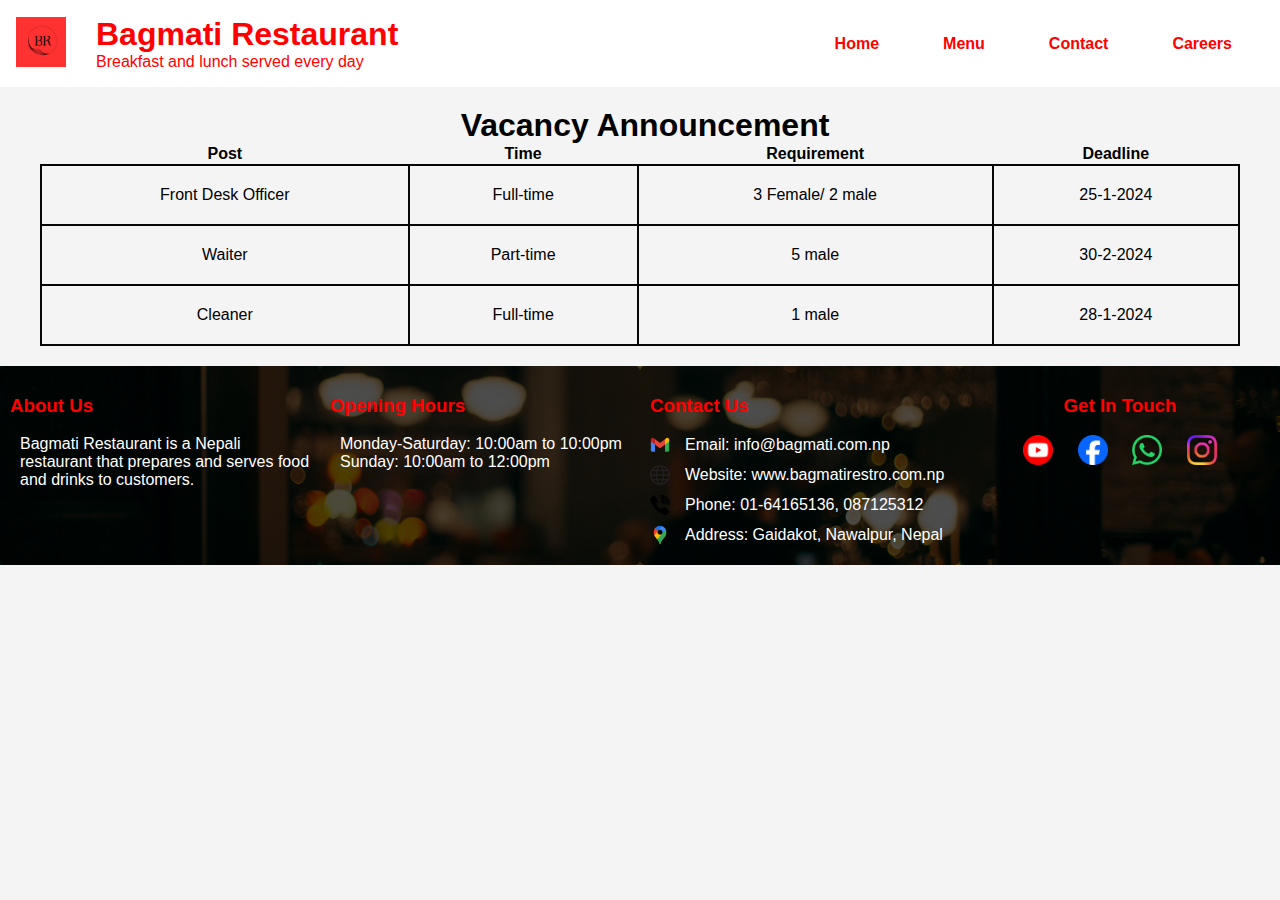
<file: careers.html>
<!DOCTYPE html>
<html lang="en">
<head>
    <meta charset="UTF-8">
    <meta name="viewport" content="width=device-width, initial-scale=1.0">
    <title>Bagmati Restaurant</title>
    <link rel="stylesheet" href="style3.css">
  
</head>
<body>

    <header>
        <div class="logo-container">
            <a href="index.html">
                <img src="image/BR.png" alt="Restaurant Logo" width="50" height="50">
            </a>
            <div class="restaurant-info">
                <h1>Bagmati Restaurant</h1>
                <p class="smaller-text">Breakfast and lunch served every day</p>

            </div>
        </div>
        <nav>
            <a href="index.html">Home</a>
            <a href="menu.html">Menu</a>
            <a href="contact.html">Contact</a>
            <a href="careers.html">Careers</a>
        </nav>
    </header>
    <div class="container">
        <h1 class="header">Vacancy Announcement</h1>

        <table class="vacancy-table">
            <thead>
                <tr>
                    <th>Post</th>
                    <th>Time</th>
                    <th>Requirement</th>
                    <th>Deadline</th>
                </tr>
            </thead>
            <tbody>
                <tr>
                    <td>Front Desk Officer</td>
                    <td>Full-time</td>
                    <td>3 Female/ 2 male</td>
                    <td>25-1-2024</td>
                </tr>
                <tr>
                    <td>Waiter</td>
                    <td>Part-time</td>
                    <td>5 male</td>
                    <td>30-2-2024</td>
                </tr>
                <tr>
                    <td>Cleaner</td>
                    <td>Full-time</td>
                    <td>1 male</td>
                    <td>28-1-2024</td>
                </tr>
            </tbody>
        </table>
    </div>



<div class="footer">
        <div class="footer-col">
            <h3>About Us</h3>
            <p>Bagmati Restaurant is a Nepali restaurant that prepares and serves food and drinks to customers.</p>
        </div>
       




        <div class="footer-col">
            <h3>Opening Hours</h3>
            <p>Monday-Saturday: 10:00am to 10:00pm</p>
            <p>Sunday: 10:00am to 12:00pm</p>
        </div>

        <div class="footer-col">
            <h3>Contact Us</h3>
            <div class="contact-info">
                <div class="contact-item">
                    <img src="image/Gmail.png" alt="Email Icon">
                    <p>Email: info@bagmati.com.np</p>
                </div>
                <div class="contact-item">
                    <img src="image/world-wide-signal.png" alt="Website Icon">
                    <p>Website: www.bagmatirestro.com.np</p>
                </div>
                <div class="contact-item">
                    <img src="image/viber.png" alt="Phone Icon">
                    <p>Phone: 01-64165136, 087125312</p>
                </div>
                <div class="contact-item">
                    <img src="image/location.png" alt="Address Icon">
                    <p>Address: Gaidakot, Nawalpur, Nepal</p>
                </div>
            </div>
        </div>

        <div class="footer-col social-icons">
            <h3>Get In Touch</h3>
            <div class="social-icons-container">
                <a href="#" target="_blank" title="YouTube"><img src="image/youtube_social_circle_red.png" alt="YouTube Icon"></a>
                <a href="#" target="_blank" title="Facebook"><img src="image/Facebook_Logo_Primary.png" alt="Facebook Icon"></a>
                <a href="#" target="_blank" title="WhatsApp"><img src="image/Digital_Glyph_Green.png" alt="WhatsApp Icon"></a>
                <a href="#" target="_blank" title="Instagram"><img src="image/Instagram_Glyph_Gradient.png" alt="Instagram Icon"></a>
            </div>
        </div>
    </div>

</body>
</html>
</file>
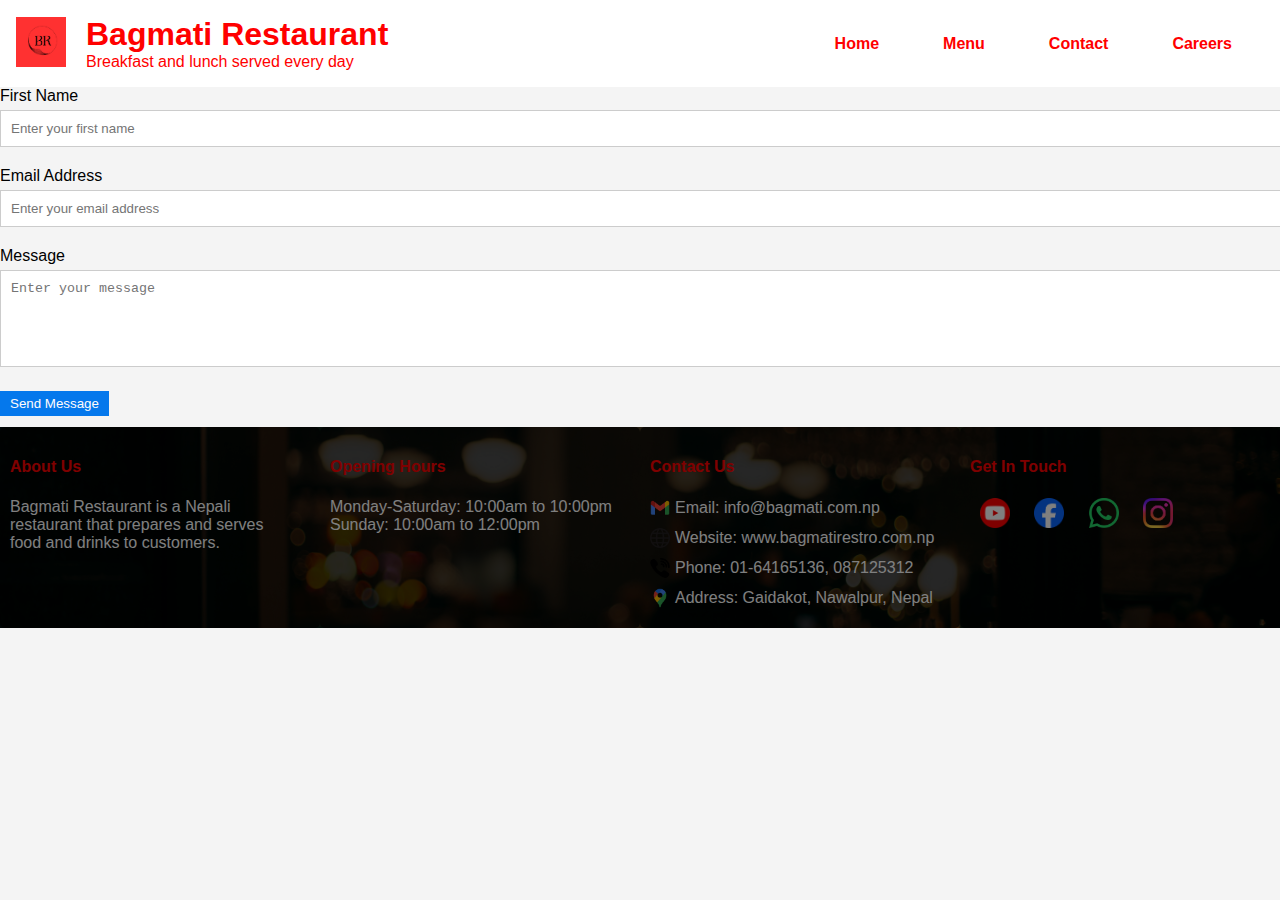
<file: contact.html>
<!DOCTYPE html>
<html lang="en">
<head>
    <meta charset="UTF-8">
    <meta name="viewport" content="width=device-width, initial-scale=1.0">
    <title>Bagmati Restaurant</title>
    <link rel="stylesheet" href="style2.css">
</head>
<body>
  <header>
    <div class="logo-container">
      <a href="index.html">
          <img src="image/BR.png" alt="Restaurant Logo" width="50" height="50">
      </a>
      <div class="restaurant-info">
          <h1>Bagmati Restaurant</h1>
          <p class="smaller-text">Breakfast and lunch served every day</p>

      </div>
  </div>
    
    <nav>
        <a href="index.html">Home</a>
        <a href="menu.html">Menu</a>
        <a href="contact.html">Contact</a>
        <a href="careers.html">Careers</a>
    </nav>
  </header>

  <div class="container">
    <form>
      <div class="form-group">
        <label for="firstName">First Name</label>
        <input type="text" class="form-control" id="firstName" placeholder="Enter your first name">
      </div>

      <div class="form-group">
        <label for="email">Email Address</label>
        <input type="email" class="form-control" id="email" placeholder="Enter your email address">
      </div>

      <div class="form-group">
        <label for="message">Message</label>
        <textarea class="form-control" id="message" rows="5" placeholder="Enter your message"></textarea>
      </div>

      <button type="submit">Send Message</button>
    </form>

    
  </div>

  
  <footer>
    <div class="footer">
      <div class="footer-col">
        <h4>About Us</h4>
        <p>Bagmati Restaurant is a Nepali restaurant that prepares and serves food and drinks to customers.</p>
      </div>

      <div class="footer-col">
        <h4>Opening Hours</h4>
        <p>Monday-Saturday: 10:00am to 10:00pm</p>
        <p>Sunday: 10:00am to 12:00pm</p>
      </div>

      <div class="footer-col">
        <h4>Contact Us</h4>
        <div class="contact-info">
          <div class="contact-item">
              <img src="image/Gmail.png" alt="Email Icon">
              <p>Email: info@bagmati.com.np</p>
          </div>
          <div class="contact-item">
              <img src="image/world-wide-signal.png" alt="Website Icon">
              <p>Website: www.bagmatirestro.com.np</p>
          </div>
          <div class="contact-item">
              <img src="image/viber.png" alt="Phone Icon">
              <p>Phone: 01-64165136, 087125312</p>
          </div>
          <div class="contact-item">
              <img src="image/location.png" alt="Address Icon">
              <p>Address: Gaidakot, Nawalpur, Nepal</p>
          </div>
      </div>
      </div>

      <div class="footer-col">
        <h4>Get In Touch</h4>
        <div class="social-icons-container">
          <a href="#" target="_blank" title="YouTube"><img src="image/youtube_social_circle_red.png" alt="YouTube Icon"></a>
          <a href="#" target="_blank" title="Facebook"><img src="image/Facebook_Logo_Primary.png" alt="Facebook Icon"></a>
          <a href="#" target="_blank" title="WhatsApp"><img src="image/Digital_Glyph_Green.png" alt="WhatsApp Icon"></a>
          <a href="#" target="_blank" title="Instagram"><img src="image/Instagram_Glyph_Gradient.png" alt="Instagram Icon"></a>
        </div>
      </div>
    </div>
  </footer>
</body>
</html>
</file>
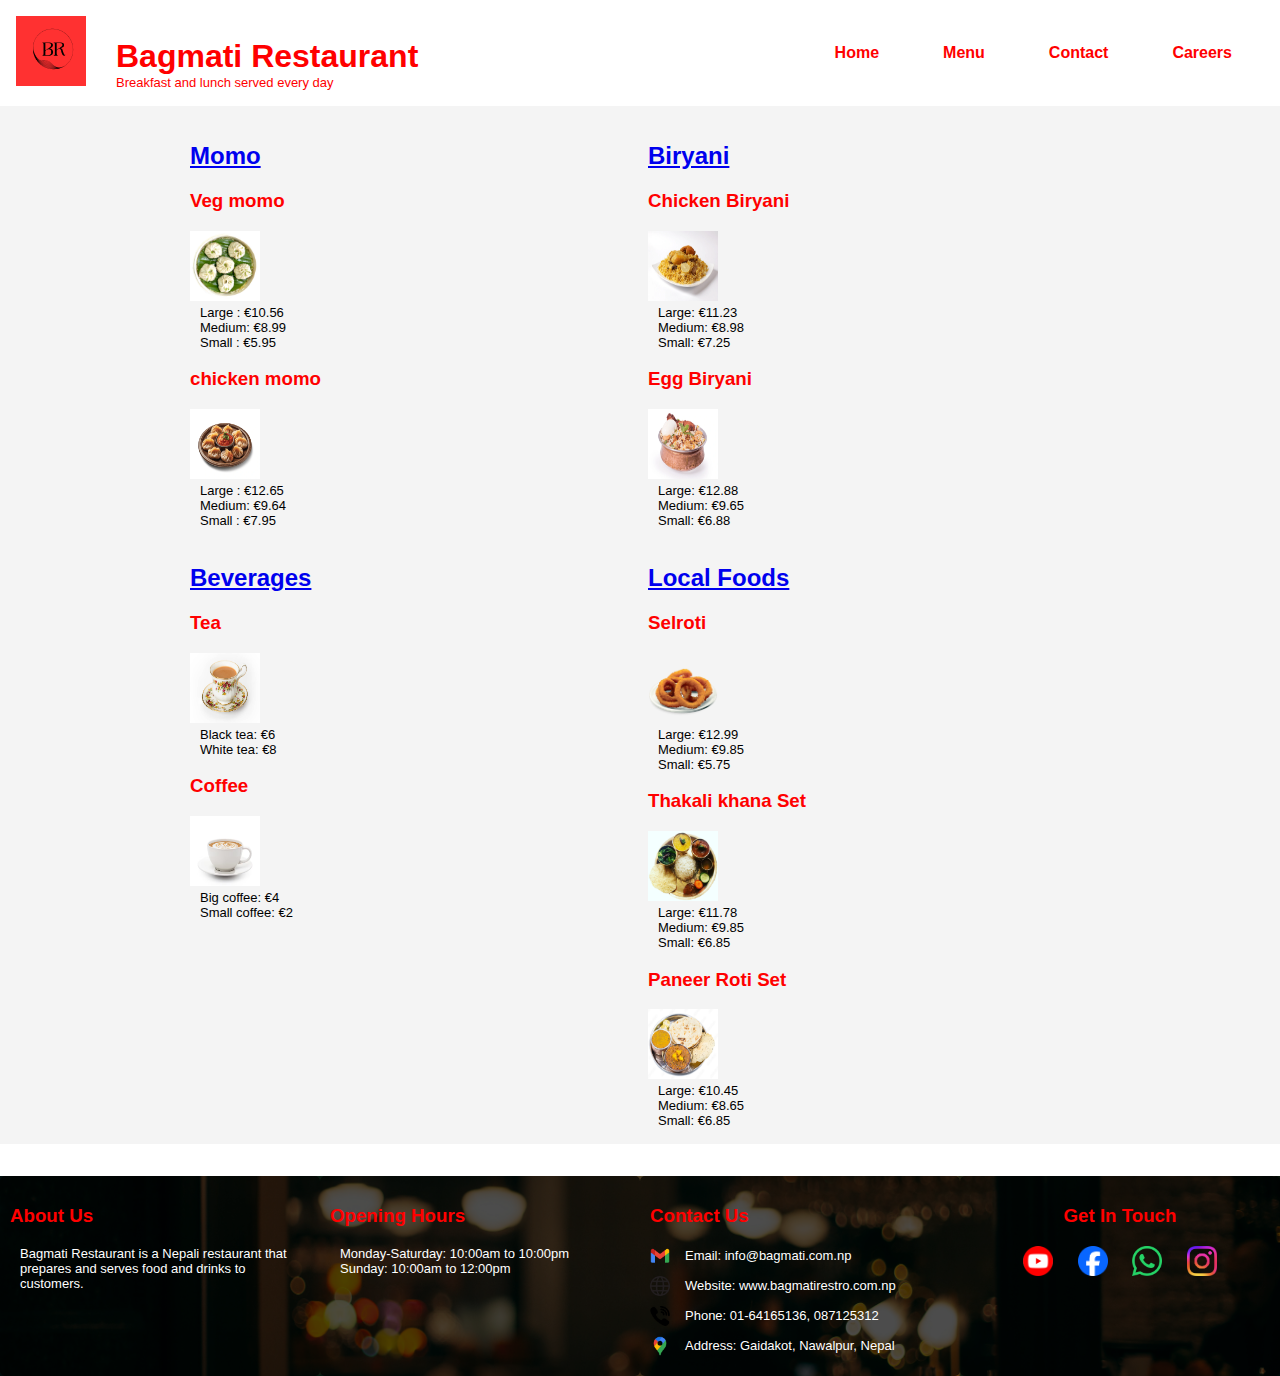
<file: menu.html>
<!DOCTYPE html>
<html lang="en">
<head>
    <meta charset="UTF-8">
    <meta name="viewport" content="width=device-width, initial-scale=1.0">
    <title>Bagmati Restaurant</title>
    <link rel="stylesheet" href="style4.css">
  
</head>
<body>

    <header>
        <div class="logo-container">
            <a href="index.html">
                <img src="image/BR.png" alt="Restaurant Logo" width="50" height="50">
            </a>
            <div class="restaurant-info">
                <h1>Bagmati Restaurant</h1>
                <p class="smaller-text">Breakfast and lunch served every day</p>

            </div>
        </div>
        
        

        <nav>
            <a href="index.html">Home</a>
            <a href="menu.html">Menu</a>
            <a href="contact.html">Contact</a>
            <a href="careers.html">Careers</a>
        </nav>
    </header>
    <div class="main-menu">
        <div class="menu">
        <h2><a href="#" class="btn btn-danger" >Momo</a></h2>
        
            <h3>Veg momo</h3>
            <img src="image/veg-momo.jpg" >
        
            <div class="more">
                <p>
            Large : €10.56 <br>
                    Medium: €8.99 <br>
                    Small :  €5.95 
                </p>
            </div>
            <h3>chicken momo</h3>
            <img src="image/chikenmomos.jpg" >
            <div class="more">
                <p>
                    Large : €12.65 <br>
                    Medium: €9.64 <br>
                    Small :  €7.95 
                </p>
            </div>
        </div>
        <div class="menu">
 <h2><a href="#" class="btn btn-danger" >Biryani</a></h2>
 
    <h3>Chicken Biryani</h3>
    <img src="image/chicken biryani.jpg">

    <p>
      
        Large: €11.23 <br>
        Medium: €8.98 <br>
        Small:  €7.25 
    </p>
    <h3>Egg Biryani</h3>
       <img src="image/eggbiryanii.jpg">

       <p>
        Large: €12.88 <br>
        Medium: €9.65 <br>
        Small: €6.88 
    </p>

</div>

<div class="menu">
    <h2><a href="#" class="btn btn-danger" >Beverages</a></h2>
    <h3>Tea</h3>
        <img src="image/Tea.jpg">
        <p>
            Black tea: €6<br>
            White tea: €8
    
    </p>

    <h3>Coffee</h3>
        <img src="image/coffeee.jpg">
        <p>
            Big coffee: €4<br>
            Small coffee: €2
        </p>

    </div>
    <div class="menu">
    <h2><a href="#" class="btn btn-danger" >Local Foods</a></h2>
    <h3>Selroti</h3>
        <img src="image/selrotii.jpg" > <p>
            Large: €12.99</br>
            Medium: €9.85<br>
            Small: €5.75
        </p>
    <h3>Thakali khana Set</h3>
        <img src="image/Thakali-Khana-Set.jpg">
        <p>
            Large: €11.78<br>
            Medium: €9.85<br>
            Small: €6.85
        </p>
        <h3>Paneer Roti Set</h3>
        <img src="image/Paneer roti.jpg">
        <p>
            Large: €10.45<br>
            Medium: €8.65<br>
            Small: €6.85
        </p>
       
    </div>
    </div>


</div>
</body>
        </div>
    <header>

</header>
</article>

<div class="footer">
        <div class="footer-col">
            <h3>About Us</h3>
            <p>Bagmati Restaurant is a Nepali restaurant that prepares and serves food and drinks to customers.</p>
        </div>

        
       

        <div class="footer-col">
            <h3>Opening Hours</h3>
            <p>Monday-Saturday: 10:00am to 10:00pm</p>
            <p>Sunday: 10:00am to 12:00pm</p>
        </div>

        <div class="footer-col">
            <h3>Contact Us</h3>
            <div class="contact-info">
                <div class="contact-item">
                    <img src="image/Gmail.png" alt="Email Icon">
                    <p>Email: info@bagmati.com.np</p>
                </div>
                <div class="contact-item">
                    <img src="image/world-wide-signal.png" alt="Website Icon">
                    <p>Website: www.bagmatirestro.com.np</p>
                </div>
                <div class="contact-item">
                    <img src="image/viber.png" alt="Phone Icon">
                    <p>Phone: 01-64165136, 087125312</p>
                </div>
                <div class="contact-item">
                    <img src="image/location.png" alt="Address Icon">
                    <p>Address: Gaidakot, Nawalpur, Nepal</p>
                </div>
            </div>
        </div>

        <div class="footer-col social-icons">
            <h3>Get In Touch</h3>
            <div class="social-icons-container">
                <a href="#" target="_blank" title="YouTube"><img src="image/youtube_social_circle_red.png" alt="YouTube Icon"></a>
                <a href="#" target="_blank" title="Facebook"><img src="image/Facebook_Logo_Primary.png" alt="Facebook Icon"></a>
                <a href="#" target="_blank" title="WhatsApp"><img src="image/Digital_Glyph_Green.png" alt="WhatsApp Icon"></a>
                <a href="#" target="_blank" title="Instagram"><img src="image/Instagram_Glyph_Gradient.png" alt="Instagram Icon"></a>
            </div>
        </div>
    </div>

</body>
</html>
</file>
<file: style3.css>
.logo-container {
    display: flex;
    align-items: flex-end;
}

header img {
    margin-right: 20px;
}
h1{
    margin: 0;
    margin-left: 10px;
}
h1, p{
    margin: 0;
    margin-left: 10px;
}
h3{
    color: red;
}

nav{
    display: flex;
    margin-left: auto;
}
nav a{
    color: red;
    text-decoration: none;
    padding: 1em;
    margin: 0 1em;
    font-weight: bold;

}
.footer {
    display: flex;
    justify-content: space-around;
    
    background-size: cover;
    background-position: center;
    color: white;
    position: relative; 
    background-image: url(image/footer\ image.jpg);
}

.footer::before {
    content: "";
    position: absolute;
    top: 0;
    right: 0;
    bottom: 0;
    left: 0;
    
}

.footer-col {
    background-color: rgba(0, 0, 0, 0.7);
    border-radius: 5px;
    width: 25%;
    float: left;
    box-sizing: border-box;
    padding: 10px;
    color: white;
}
.contact-info {
    margin-top: 10px;
}

.contact-item {
    display: flex;
    align-items: center;
    margin-bottom: 10px; 
}

.contact-item img {
    width: 20px; 
    height: 20px;
    margin-right: 5px; 
}




.contact {
    text-align: center;
    margin-top: 20px;
}


.footer-col.social-icons {
    text-align: center;
}

.social-icons-container {
    margin-top: 10px;
}

.social-icons-container a {
    display: inline-block;
    margin: 0 10px;
}

.social-icons-container img {
    width: 30px; 
    height: 30px;
}
body {
    font-family: Arial, Helvetica, sans-serif;
    margin: 0;
    padding: o;
    background-color: #f4f4f4;
}

.container {
   text-align: center;
   margin: 0 auto;
   width: 1200px;
   padding: 20px;
   border: 0px solid #070707;
}

header {
   background-color: white;
   color: red;
   padding: 1em;
   text-align: left;
   display: flex;
   align-items: center;
   justify-content: space-between;
}

.vacancy-table {
   width: 100%;
   border-collapse: collapse;
}


.vacancy-table td {
   padding: 20px;
   border: 2px solid #080707;
}
</file>
<file: style2.css>
body {
  font-family: 'Arial', sans-serif;
  margin: 0;
  padding: 0;
  background-color: #f4f4f4;
}
header {
  background-color: white;
  color: red;
  padding: 1em;
  text-align: left; 
  display: flex;
  align-items: center; 
  justify-content: space-between;
}
.logo-container {
  display: flex;
  align-items: flex-end;
}
header img {
  margin-right: 20px; 
}
h1 {
  margin: 0; 
  margin-left: 10px;
}
h1,
p {
  margin: 0; 
  margin-left: 0; 
}
h4{
  color: red;
}
h4, p{
  padding-right: 15px;
}
nav {
  display: flex;
  margin-left: auto;
}
nav a {
  color: red;
  text-decoration: none;
  padding: 1em;
  margin: 0 1em;
  font-weight: bold;
}
.form-group {
  margin-bottom: 20px;
}
label {
  display: inline-block;
  margin-bottom: 5px;
}
input, textarea {
  width: 100%;
  padding: 10px;
  border: 0.5px solid #ccc; 
}
button {
  background-color: #0578ec;
  color: rgb(255, 252, 252);
  padding: 5px 10px;
  border: none;
  cursor: pointer; 
}
.footer {
  display: flex;
  justify-content: space-around;
  background-size: cover;
  background-position: center;
  color: white;
  position: relative; 
  background-image: url(image/footer\ image.jpg);
  margin-top: 11px;
}
.footer::before {
  content: "";
  position: absolute;
  top: 0;
  right: 0;
  bottom: 0;
  left: 0;
  background-color: rgba(0, 0, 0, 0.5); 
}
.footer-col {
  background-color: rgba(0, 0, 0, 0.7);
  border-radius: 5px;
  width: 25%;
  float: left;
  box-sizing: border-box;
  padding: 10px;
  color: white;
}
.contact-info {
  margin-top: 10px;
}
.contact-item {
  display: flex;
  align-items: center;
  margin-bottom: 10px; 
}
.contact-item img {
  width: 20px; 
  height: 20px;
  margin-right: 5px; 
}
.contact {
  text-align: center;
  margin-top: 20px;
}
.footer-col.social-icons {
  text-align: center;
}
.social-icons-container {
  margin-top: 10px;
}
.social-icons-container a {
  display: inline-block;
  margin: 0 10px;
}
.social-icons-container img {
  width: 30px; 
  height: 30px;
}
.image-container {
  display: flex;
  justify-content: space-around;
  margin-top: 20px; 
}
.image-container img {
  width: 30%; 
  height: auto;
}
#home {
  padding: 2em;
  text-align: center;
}
.content-container {
  display: flex;
  justify-content: space-between;
  margin-top: 20px; 
}
@media screen and (max-width: 600px) {
  h1 {
      font-size: 1.5em; 
  }
  p {
      font-size: 0.8em; 
  }
  .image-container img {
      width: 100%; 
  }
}
</file>
<file: style4.css>
body {
    font-family: 'Arial', sans-serif;
    margin: 0;
    padding: 0;
    background-color: #f4f4f4;
}


h1 {
    margin: 0; 
    margin-left: 10px;
}
p {
    margin: 0; 
    margin-left: 10px; 
    font-size: small;
}

nav {
    display: flex;
    margin-left: auto;
}

nav a {
    color: red;
    text-decoration: none;
    padding: 1em;
    margin: 0 1em;
    font-weight: bold;
}

section {
    padding: 2em;
}
header {
    background-color: white;
    color: red;
    padding: 1em;
    text-align: left; 
    display: flex;
    align-items: center; 
    justify-content: space-between;
}
.logo-container {
    display: flex;
    align-items: flex-end;
}

header img {
    margin-right: 20px;
}



.footer {
    display: flex;
    justify-content: space-around;
    
    background-size: cover;
    background-position: center;
    color: white;
    position: relative; 
    background-image: url(image/footer\ image.jpg);
}

.footer::before {
    content: "";
    position: absolute;
    top: 0;
    right: 0;
    bottom: 0;
    left: 0;
    
}

.footer-col {
    background-color: rgba(0, 0, 0, 0.7);
    border-radius: 5px;
    width: 25%;
    float: left;
    box-sizing: border-box;
    padding: 10px;
    color: white;
}




.contact-info {
    margin-top: 10px;
}

.contact-item {
    display: flex;
    align-items: center;
    margin-bottom: 10px; 
}

.contact-item img {
    width: 20px; 
    height: 20px;
    margin-right: 5px; 
}




.contact {
    text-align: center;
    margin-top: 20px;
}


.footer-col.social-icons {
    text-align: center;
}

.social-icons-container {
    margin-top: 10px;
}

.social-icons-container a {
    display: inline-block;
    margin: 0 10px;
}

.social-icons-container img {
    width: 30px; 
    height: 30px;
}
.main-menu{
    width: 900px;
    margin: 16px auto;
    display: grid;
    grid-template-columns: 1fr 1fr;
    gap: 16px;
}
img{
    width: 70px;
    height: 70px;
}
 h2, h3{
font-family: Arial, Helvetica, sans-serif;
color: red;
}
</file>
